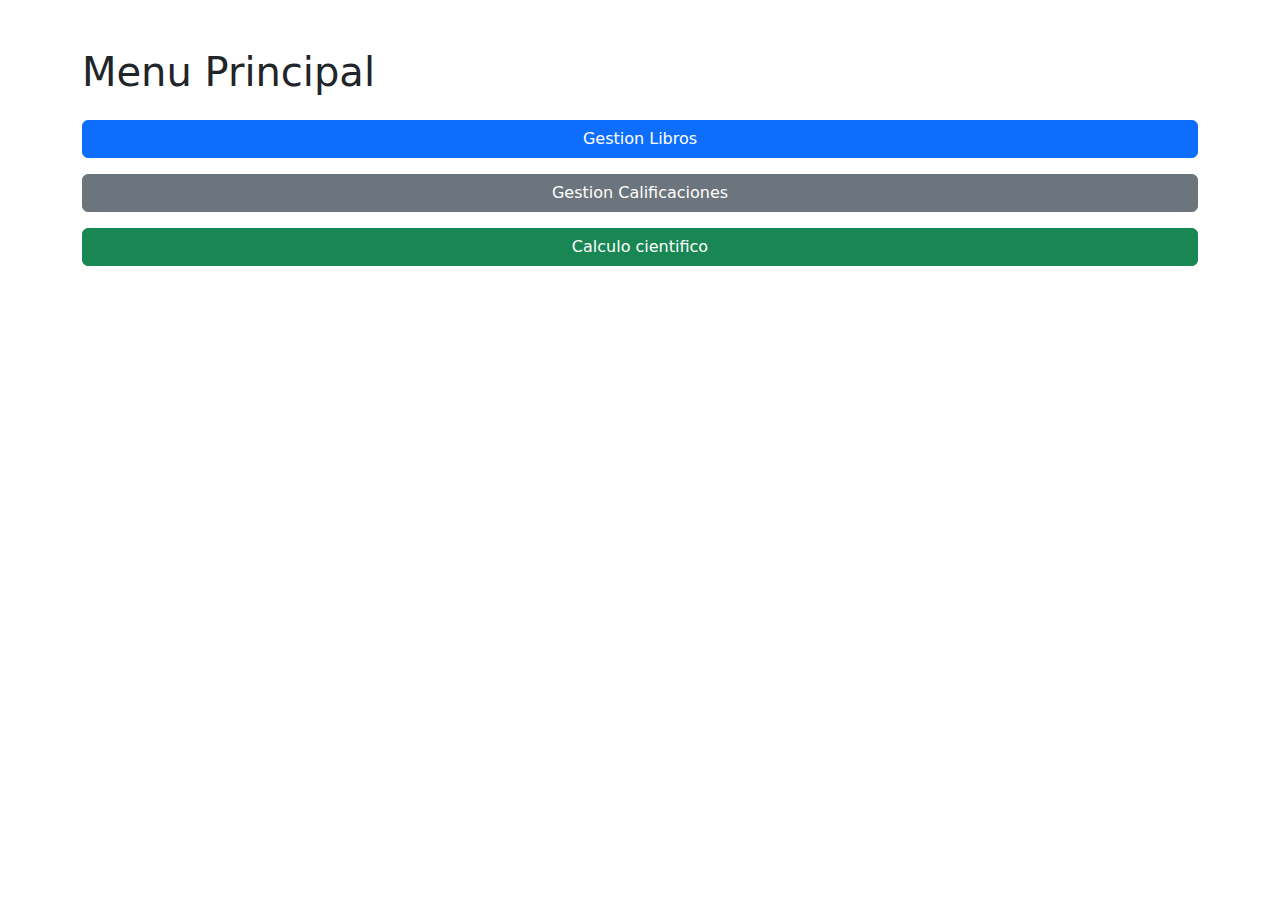
<file: MVC/src/main/resources/templates/index.html>
<!DOCTYPE html>
<html xmlns:th="http://www.thymeleaf.org">
<head>
    <meta charset="UTF-8">
    <title>Menu</title>
    <link href="https://cdn.jsdelivr.net/npm/bootstrap@5.3.0/dist/css/bootstrap.min.css" rel="stylesheet">
</head>
<body class="container py-5">
<h1 class="mb-4">Menu Principal</h1>
<div class="d-grid gap-3">
    <a class="btn btn-primary" href="/libros">Gestion Libros</a>
    <a class="btn btn-secondary" href="/calificaciones">Gestion Calificaciones</a>
    <a class="btn btn-success" href="/cientifico">Calculo cientifico</a>
</div>
</body>
</html>
</file>
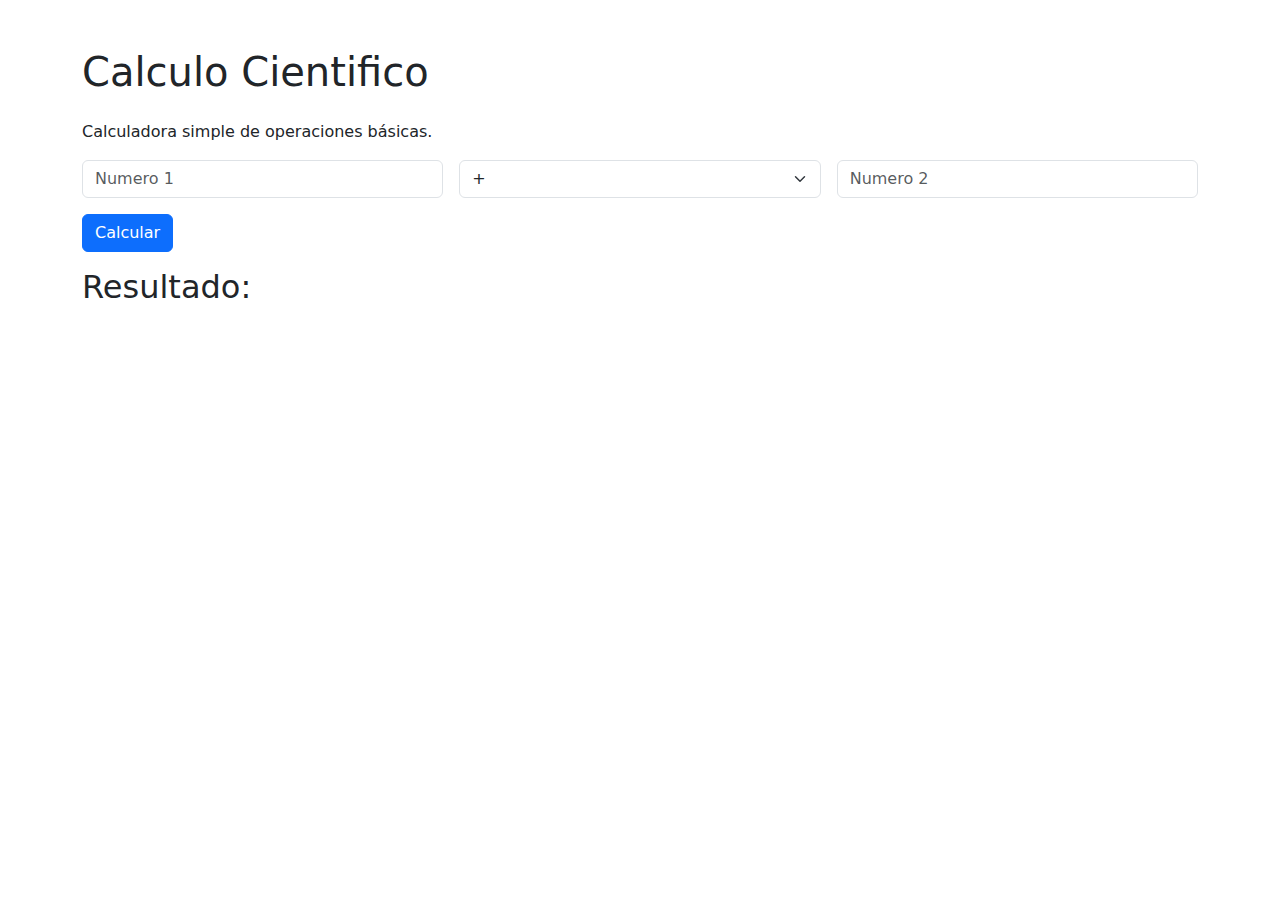
<file: MVC/src/main/resources/templates/cientifico.html>
<!DOCTYPE html>
<html xmlns:th="http://www.thymeleaf.org">
<head>
    <meta charset="UTF-8">
    <title>Calculo Cientifico</title>
    <link href="https://cdn.jsdelivr.net/npm/bootstrap@5.3.0/dist/css/bootstrap.min.css" rel="stylesheet">
    <script src="https://code.jquery.com/jquery-3.7.1.min.js"></script>
</head>
<body class="container py-5">
<h1 class="mb-4">Calculo Cientifico</h1>
<p>Calculadora simple de operaciones básicas.</p>
<form id="calcForm" class="row g-3">
    <div class="col-md-4">
        <input type="number" class="form-control" id="num1" placeholder="Numero 1">
    </div>
    <div class="col-md-4">
        <select id="oper" class="form-select">
            <option value="+">+</option>
            <option value="-">-</option>
            <option value="*">*</option>
            <option value="/">/</option>
        </select>
    </div>
    <div class="col-md-4">
        <input type="number" class="form-control" id="num2" placeholder="Numero 2">
    </div>
    <div class="col-12">
        <button type="submit" class="btn btn-primary">Calcular</button>
    </div>
</form>
<h2 class="mt-3">Resultado: <span id="resultado"></span></h2>
<script>
$(function(){
    $('#calcForm').submit(function(e){
        e.preventDefault();
        var n1 = parseFloat($('#num1').val());
        var n2 = parseFloat($('#num2').val());
        var op = $('#oper').val();
        var res = 0;
        switch(op){
            case '+': res = n1 + n2; break;
            case '-': res = n1 - n2; break;
            case '*': res = n1 * n2; break;
            case '/': res = n1 / n2; break;
        }
        $('#resultado').text(res);
    });
});
</script>
</body>
</html>
</file>
